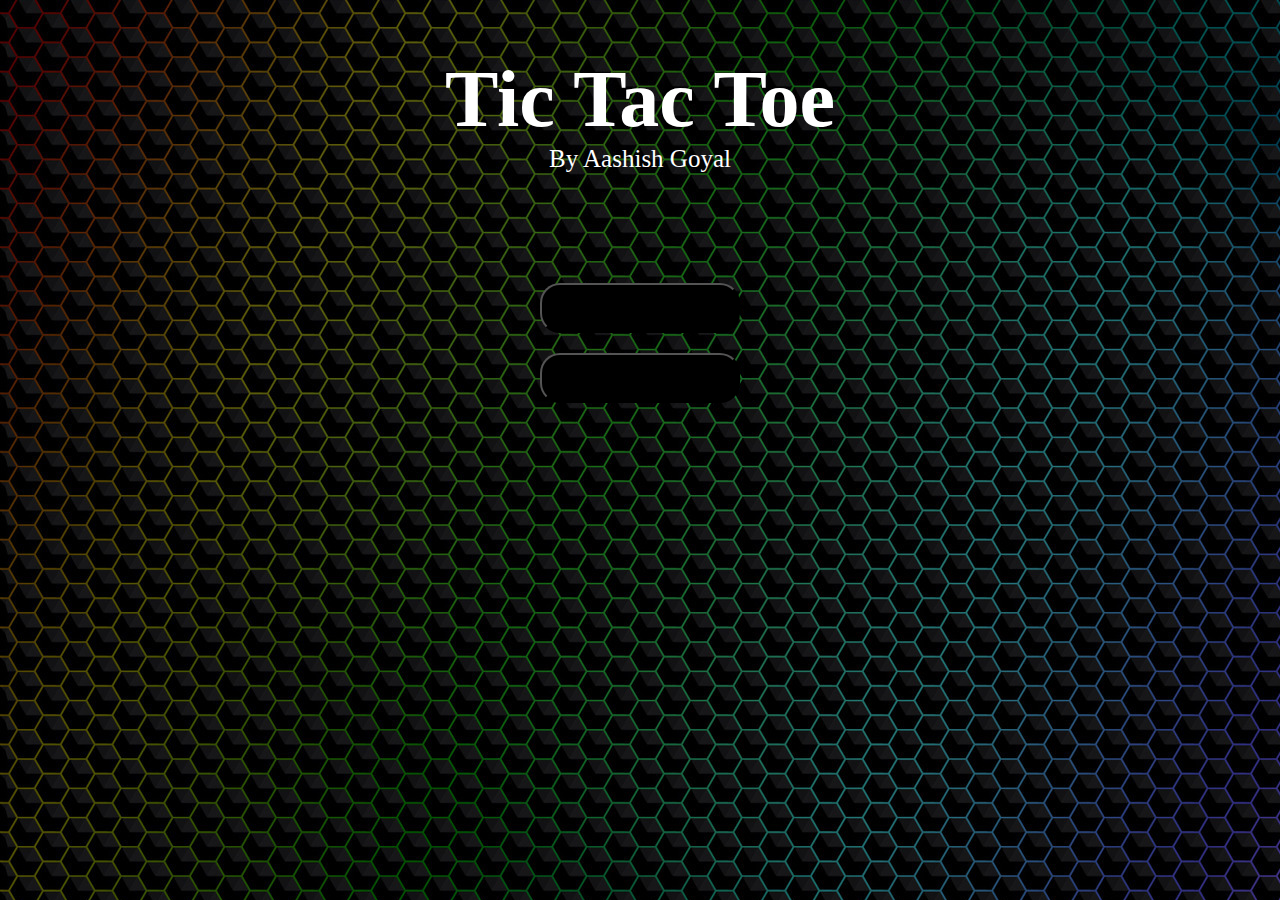
<file: index.html>
<!DOCTYPE html>
<html lang="en" xmlns="http://www.w3.org/1999/xhtml">
<head>
    <meta charset="utf-8" />
    <title></title>
    <script src="https://ajax.googleapis.com/ajax/libs/jquery/3.4.1/jquery.min.js"></script>
    <link rel="stylesheet" type="text/css" href="Style/index.css">
    <script type="text/javascript" src="JavaScript/index.js"></script>
</head>
<body>

    <div style="color: white; margin-left: auto;">
        <center>
            <h1 style=" margin-bottom: 0px; font-size: 80px;">Tic Tac Toe</h1>
            <sub style="font-size: 25px;">By Aashish Goyal</sub>
        </center>
    </div>
    <div class="linked">
        <div>
            <center>
                <input type="button" value="Single Player" class="linkk" onclick="openSingle()"/>
            </center>
        </div>

        <div>
            <center>
                <input type="button" value="MultiPlayer" class="linkk" onclick="openMulti()"/>
            </center>
        </div>
    </div>
</body>
</html>
</file>
<file: Style/index.css>
body {
    background-image: url("texture1.jpg");
}
.linkk {
    margin:10px;
    padding:10px;
    min-height:50px;
    min-width:200px;
    background-color:ThreeDDarkShadow;
    border-radius:20px;
}
.linked {
    vertical-align:middle;
    margin-top:100px;
}
</file>
